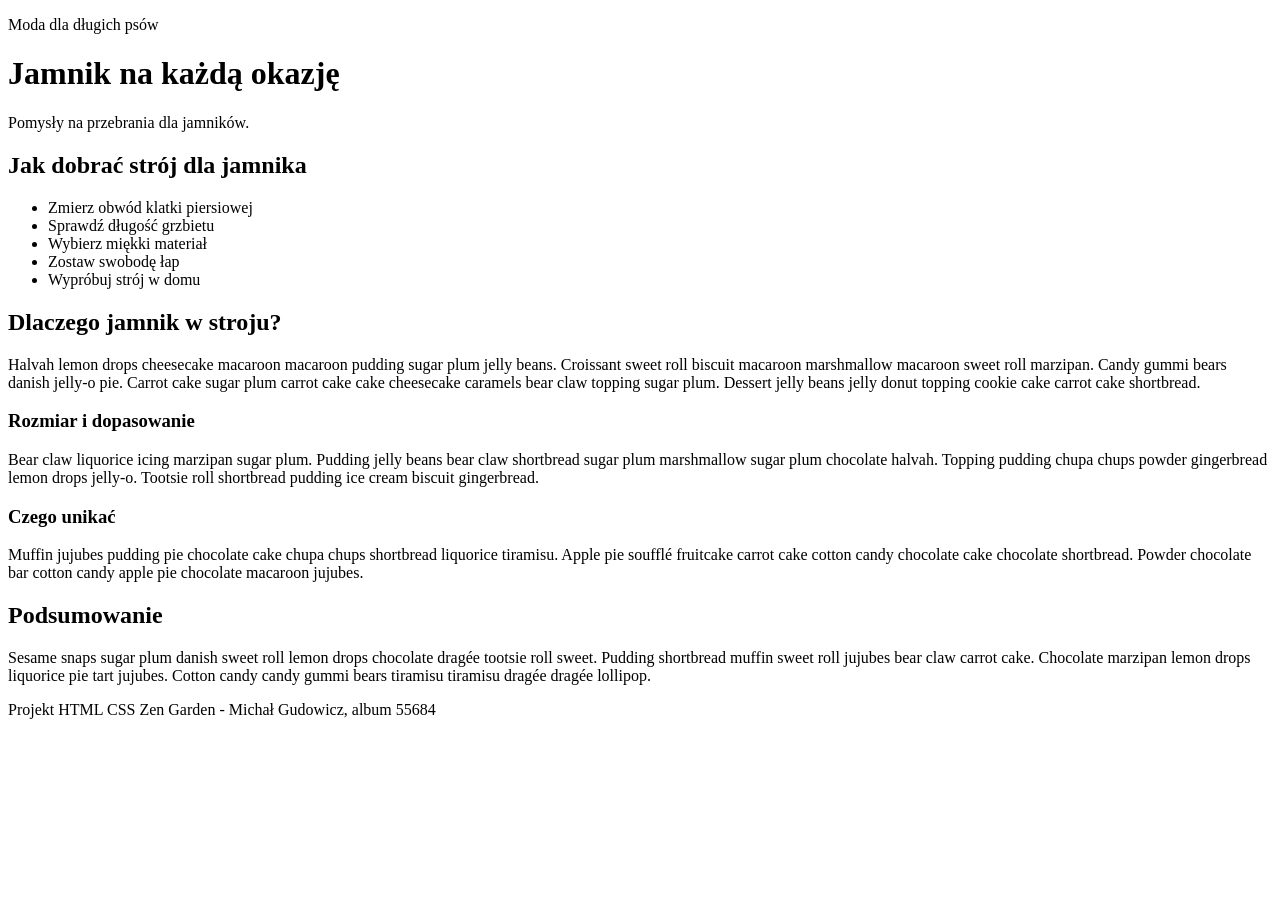
<file: lab-a/index.html>
<!doctype html>
<html lang="en">
<head>
    <meta charset="UTF-8">
    <meta name="viewport" content="width=device-width, initial-scale=1">
    <title>Michał Gudowicz (55684) - IS LAB A</title>


    <script src="//wi.arturk.pl/zen-style.js.php?styles[]=style-1&styles[]=style-2" defer></script>

</head>
<body>
    <header class="header">
        <div class="header-text">
            <p class="small-title">Moda dla długich psów</p>

            <h1>Jamnik na każdą okazję</h1>

            <p class="subtitle">
                Pomysły na przebrania dla jamników.
            </p>
        </div>
    </header>

    <main class="glowna">

        <div class="foto foto-1" role="img" aria-label="Jamnik w pierwszym stroju"></div>
        <div class="foto foto-2" role="img" aria-label="Jamnik w drugim stroju"></div>

        <div class="porady">
            <h2>Jak dobrać strój dla jamnika</h2>
            <ul>
                <li>Zmierz obwód klatki piersiowej</li>
                <li>Sprawdź długość grzbietu</li>
                <li>Wybierz miękki materiał</li>
                <li>Zostaw swobodę łap</li>
                <li>Wypróbuj strój w domu</li>
            </ul>
        </div>

        <section class="tresc">
            <h2>Dlaczego jamnik w stroju?</h2>
            <p>Halvah lemon drops cheesecake macaroon macaroon pudding sugar plum jelly beans. Croissant sweet roll biscuit macaroon marshmallow macaroon sweet roll marzipan. Candy gummi bears danish jelly-o pie. Carrot cake sugar plum carrot cake cake cheesecake caramels bear claw topping sugar plum. Dessert jelly beans jelly donut topping cookie cake carrot cake shortbread.</p>

            <h3>Rozmiar i dopasowanie</h3>
            <p>Bear claw liquorice icing marzipan sugar plum. Pudding jelly beans bear claw shortbread sugar plum marshmallow sugar plum chocolate halvah. Topping pudding chupa chups powder gingerbread lemon drops jelly-o. Tootsie roll shortbread pudding ice cream biscuit gingerbread.</p>

            <h3>Czego unikać</h3>
            <p>Muffin jujubes pudding pie chocolate cake chupa chups shortbread liquorice tiramisu. Apple pie soufflé fruitcake carrot cake cotton candy chocolate cake chocolate shortbread. Powder chocolate bar cotton candy apple pie chocolate macaroon jujubes.</p>

            <h2>Podsumowanie</h2>
            <p>Sesame snaps sugar plum danish sweet roll lemon drops chocolate dragée tootsie roll sweet. Pudding shortbread muffin sweet roll jujubes bear claw carrot cake. Chocolate marzipan lemon drops liquorice pie tart jujubes. Cotton candy candy gummi bears tiramisu tiramisu dragée dragée lollipop.</p>
        </section>

    </main>


    <footer class="footer">
        <p>
            Projekt HTML CSS Zen Garden - Michał Gudowicz, album 55684
        </p>
    </footer>

</body>
</html>
</file>
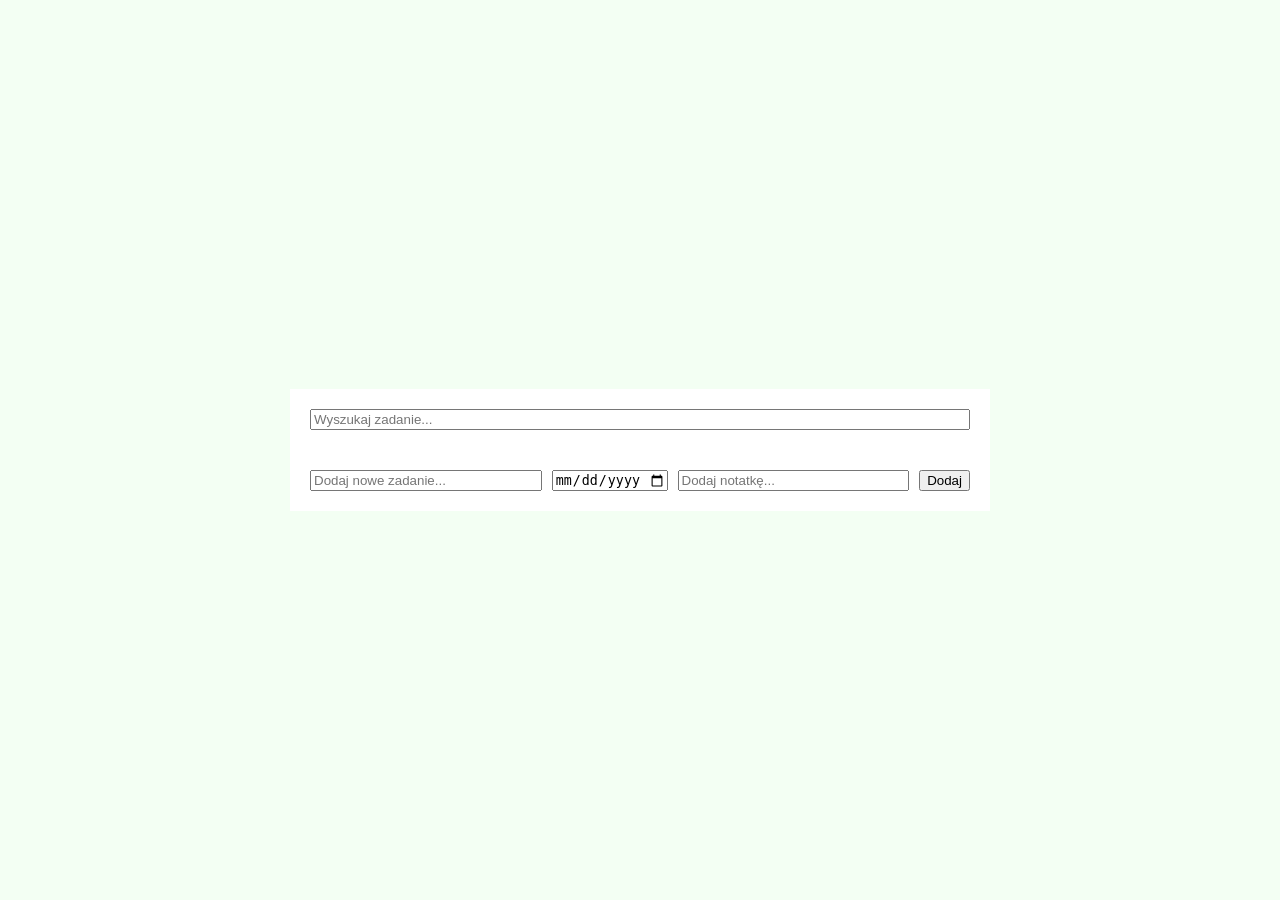
<file: lab-b/index.html>
<!doctype html>
<html lang="en">
<head>
    <meta charset="UTF-8">
    <meta name="viewport" content="width=device-width, initial-scale=1">
    <title>Michał Gudowicz (55684) - IS LAB B</title>

    <link rel="stylesheet" href="styles.css" type="text/css">
    <script src="scripts.js" defer></script>
</head>
<body>

<!-- Glowny blok gdzie bedzie TODO list -->
<div id="main-box">
    <!-- Wyszukiwarka -->
    <div id="search-bar">
        <label>
            <input id="search-input" type="text" placeholder="Wyszukaj zadanie...">
        </label>
    </div>
    <!-- Blok z zadaniami -->
    <div id="tasks-list">
        <ul> </ul>
    </div>

    <div id="add-task">
        <input id="new-task-input" type="text" placeholder="Dodaj nowe zadanie...">
        <input id="new-task-date" type="date">
        <input id="new-task-note" type="text" placeholder="Dodaj notatkę...">
        <button id="add-task-button" type="button">Dodaj</button>
    </div>
</div>



</body>
</html>
</file>
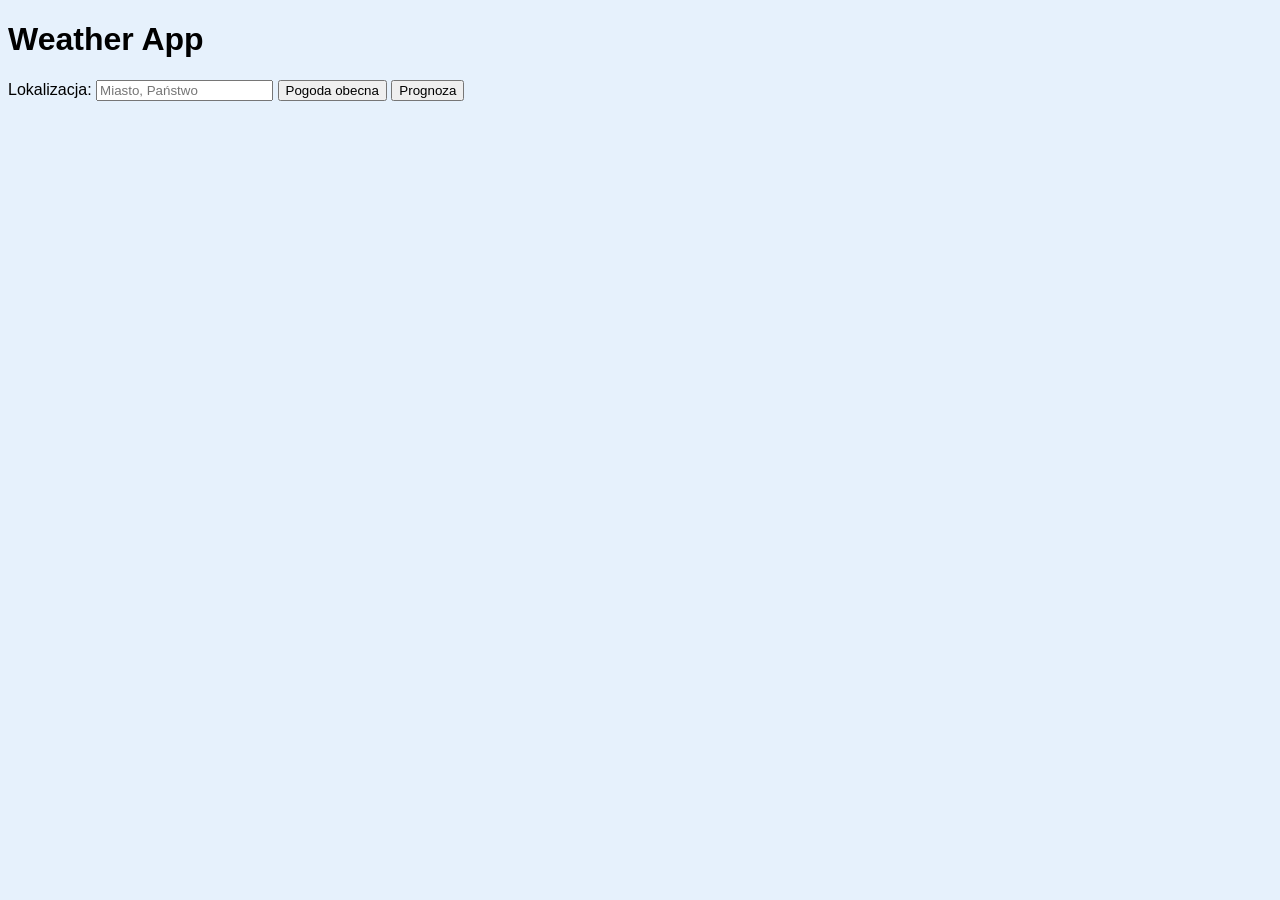
<file: lab-c/boilerplate-c/index.html>
<!doctype html>
<html lang="pl">
<head>
    <meta charset="UTF-8">
    <meta name="viewport" content="width=device-width, initial-scale=1">
    <title>Michał Gudowicz (55684) - IS LAB C</title>

    <link rel="stylesheet" href="styles.css" type="text/css">
    <script src="scripts.js" defer></script>
</head>
<body>
    <h1>Weather App</h1>
    <form id="weather-form">
        <label for="location">Lokalizacja:</label>
        <input
            type="text"
            id="location"
            name="location"
            placeholder="Miasto, Państwo"
            required
        >
        <button type="button" id="weather-button">Pogoda obecna</button>
        <button type="button" id="forecast-button">Prognoza</button>
    </form>
    <p id="weather-status" role="status"></p>

    <div id="weather-block">

    </div>
</body>
</html>
</file>
<file: lab-b/styles.css>
* {
  box-sizing: border-box;
}

html,
body {
  min-height: 100%;
  margin: 0;
}

body {
  min-height: 100vh;
  background-color: #f3fff3;

  display: grid;
  place-items: center;
}

#main-box {
  width: min(90%, 700px);
  padding: 20px;

  display: grid;
  gap: 20px;

  background-color: white;
}

#search-bar,
#tasks-list,
#add-task {
  width: 100%;
}

#search-bar input {
  width: 100%;
}

#add-task {
  display: grid;
  grid-template-columns: 2fr 1fr 2fr auto;
  gap: 10px;
}

#add-task input,
#add-task button {
  min-width: 0;
}

#tasks-list ul {
  width: 100%;
  margin: 0;
  padding: 0;
  list-style: none;
}

.task {
  width: 100%;
  display: flex;
  align-items: center;
  justify-content: space-between;
  gap: 12px;

  padding: 10px;
  margin-bottom: 10px;
  background-color: #f3fff3;
}

.task span {
  flex: 1;
}

.task small {
  display: block;
  margin-top: 4px;
}

@media (max-width: 600px) {
  #add-task {
    grid-template-columns: 1fr;
  }
}
</file>
<file: lab-c/boilerplate-c/styles.css>
body {
  background-color: #e6f1fc;
  font-family: Arial, sans-serif;
}

#weather-block {
  display: flex;
  flex-direction: column;
  flex-wrap: wrap;
  gap: 16px;
  margin-top: 24px;
}

.weather-card {
  width: 100%;
  padding: 16px;
  background-color: white;
  border: 1px solid #b8cde3;
  border-radius: 8px;
  box-shadow: 0 2px 5px #0002;
}

.weather-card h2 {
  margin-top: 0;
  font-size: 18px;
}

@media (min-width: 601px) {
  #weather-block {
    flex-direction: row;
  }

  .weather-card {
    width: 200px;
  }
}
</file>
